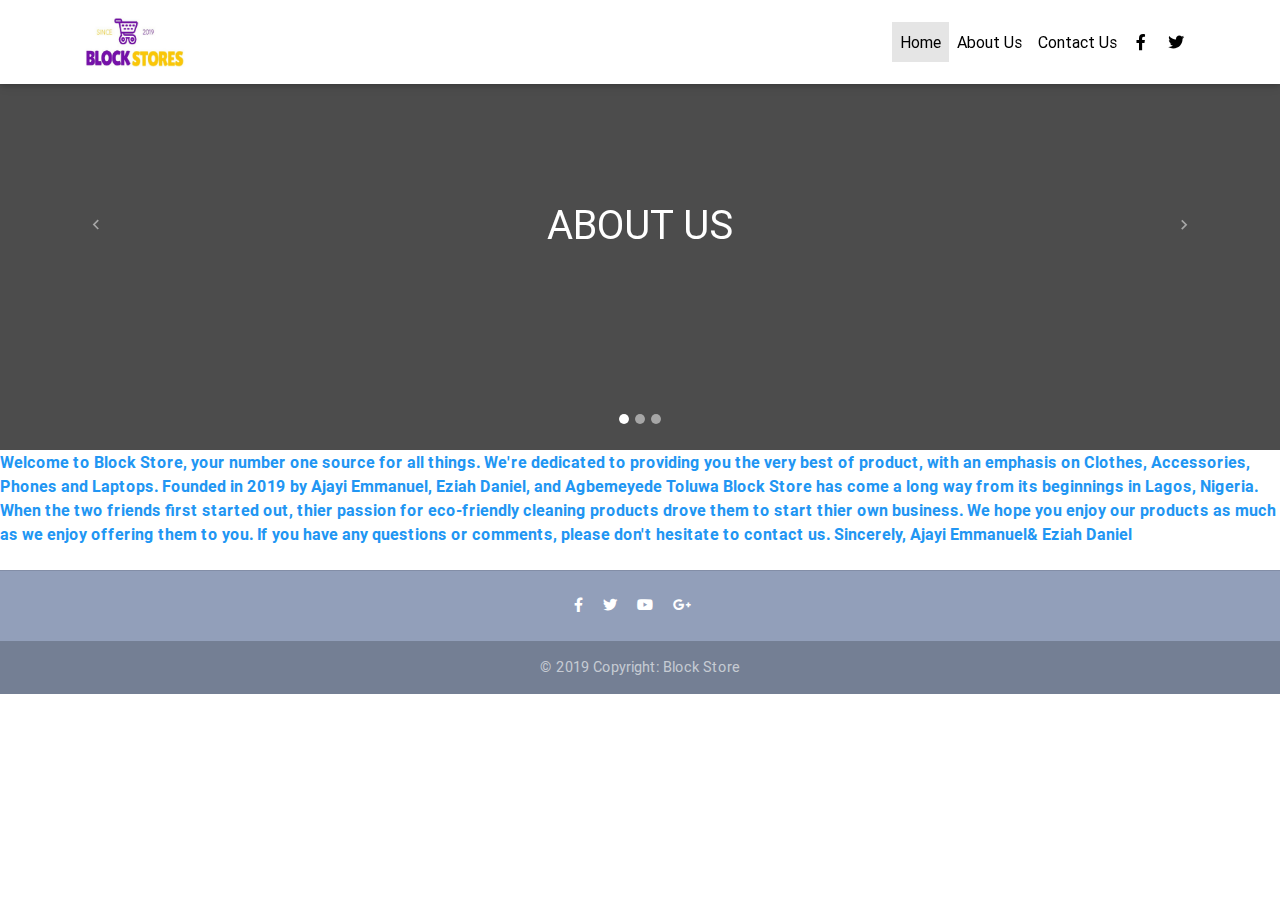
<file: about-page.html>
<!DOCTYPE html>
<html lang="en">

<head>
  <meta charset="utf-8">
  <meta name="viewport" content="width=device-width, initial-scale=1, shrink-to-fit=no">
  <meta http-equiv="x-ua-compatible" content="ie=edge">
  <title>About Us</title>
  <!-- add icon link -->
        <link rel = "icon" href =  
        "img\WhatsApp Image 2019-07-26 at 9.00.57 PM.jpeg"
        type = "image/x-icon"> 
  
  <!-- Font Awesome -->
  <link rel="stylesheet" href="https://use.fontawesome.com/releases/v5.8.2/css/all.css">
  <!-- Bootstrap core CSS -->
  <link href="css/bootstrap.min.css" rel="stylesheet">
  <!-- Material Design Bootstrap -->
  <link href="css/mdb.min.css" rel="stylesheet">
  <!-- Your custom styles (optional) -->
  <link href="css/style.min.css" rel="stylesheet">
  <style type="text/css">
  </style>
</head>

<body>


  <!-- Navbar -->
  <nav class="navbar fixed-top navbar-expand-lg navbar-light white scrolling-navbar">
    <div class="container">

      <!-- Brand -->
    <a class="navbar-brand waves-effect" href="index.html">
        <strong class="blue-text"><img src="img\WhatsApp Image 2019-07-26 at 9.00.57 PM.jpeg" style="width:100px; height:50px;">
		<span class="sr-only">(current)</span>
      </a>

      <!-- Collapse -->
      <button class="navbar-toggler" type="button" data-toggle="collapse" data-target="#navbarSupportedContent"
        aria-controls="navbarSupportedContent" aria-expanded="false" aria-label="Toggle navigation">
        <span class="navbar-toggler-icon"></span>
      </button>

      <!-- Links -->
      <div class="collapse navbar-collapse" id="navbarSupportedContent">

        <!-- Left -->
        <ul class="navbar-nav mr-auto">
          <li class="nav-item active">
            <a class="nav-link waves-effect" href="index.html">Home
              <span class="sr-only">(current)</span>
            </a>
          </li>
          <li class="nav-item">
            <a class="nav-link waves-effect" href="about-page.html">About Us
			<span class="sr-only">(current)</span></a>
          </li>
		  <li class="nav-item">
            <a class="nav-link waves-effect" href="contact.html">Contact Us</a>
          </li>
    
         
        </ul>

        <!-- Right -->
        <ul class="navbar-nav nav-flex-icons">
          <li class="nav-item">
            <a href="https://www.facebook.com" class="nav-link waves-effect" target="_blank">
              <i class="fab fa-facebook-f"></i>
            </a>
          </li>
          <li class="nav-item">
            <a href="https://twitter.com" class="nav-link waves-effect" target="_blank">
              <i class="fab fa-twitter"></i>
            </a>
          </li>
          
        </ul>

      </div>

    </div>
  </nav>
  <!-- Navbar -->
  
  <!--Carousel Wrapper-->
  <div id="carousel-example-1z" class="carousel slide carousel-fade pt-4" data-ride="carousel">

    <!--Indicators-->
    <ol class="carousel-indicators">
      <li data-target="#carousel-example-1z" data-slide-to="0" class="active"></li>
      <li data-target="#carousel-example-1z" data-slide-to="1"></li>
      <li data-target="#carousel-example-1z" data-slide-to="2"></li>
    </ol>
    <!--/.Indicators-->

    <!--Slides-->
    <div class="carousel-inner" role="listbox">

      <!--First slide-->
      <div class="carousel-item active">
        <div class="view" style="background-image: url('https://images.pexels.com/photos/264554/pexels-photo-264554.jpeg?auto=compress&cs=tinysrgb&dpr=1&w=500'); background-repeat: no-repeat; background-size: cover;">

          <!-- Mask & flexbox options-->
          <div class="mask rgba-black-strong d-flex justify-content-center align-items-center">

            <!-- Content -->
            <div class="text-center white-text mx-5 wow fadeIn">
              <h1 class="mb-4">
                <strong>ABOUT US</strong>
              </h1>

              

              
            </div>
            <!-- Content -->

          </div>
          <!-- Mask & flexbox options-->

        </div>
      </div>
      <!--/First slide-->

      <!--Second slide-->
      <div class="carousel-item">
        <div class="view" style="background-image: url('https://mdbootstrap.com/img/Photos/Horizontal/E-commerce/8-col/img%283%29.jpg'); background-repeat: no-repeat; background-size: cover;">

          <!-- Mask & flexbox options-->
          <div class="mask rgba-black-strong d-flex justify-content-center align-items-center">

            <!-- Content -->
            <div class="text-center white-text mx-5 wow fadeIn">
              <h1 class="mb-4">
                <strong>ABOUT US</strong>
              </h1>

             

              
            </div>
            <!-- Content -->

          </div>
          <!-- Mask & flexbox options-->

        </div>
      </div>
      <!--/Second slide-->

      <!--Third slide-->
      <div class="carousel-item">
        <div class="view" style="background-image: url('https://mdbootstrap.com/img/Photos/Horizontal/E-commerce/8-col/img%285%29.jpg'); background-repeat: no-repeat; background-size: cover;">

          <!-- Mask & flexbox options-->
          <div class="mask rgba-black-strong d-flex justify-content-center align-items-center">

            <!-- Content -->
            <div class="text-center white-text mx-5 wow fadeIn">
              <h1 class="mb-4">
                <strong>ABOUT US</strong>
              </h1>

              

              
            </div>
            <!-- Content -->

          </div>
          <!-- Mask & flexbox options-->

        </div>
      </div>
      <!--/Third slide-->

    </div>
    <!--/.Slides-->

    <!--Controls-->
    <a class="carousel-control-prev" href="#carousel-example-1z" role="button" data-slide="prev">
      <span class="carousel-control-prev-icon" aria-hidden="true"></span>
      <span class="sr-only">Previous</span>
    </a>
    <a class="carousel-control-next" href="#carousel-example-1z" role="button" data-slide="next">
      <span class="carousel-control-next-icon" aria-hidden="true"></span>
      <span class="sr-only">Next</span>
    </a>
    <!--/.Controls-->

  </div>
  <!--/.Carousel Wrapper-->
  
   
		<article>
			<strong class="blue-text text-center">Welcome to Block Store, your number one source for all things. We're dedicated to providing you the very best of product, with an emphasis on Clothes, Accessories, Phones and Laptops.

Founded in 2019 by Ajayi Emmanuel, Eziah Daniel, and Agbemeyede Toluwa Block Store has come a long way from its beginnings in Lagos, Nigeria. When the two friends first started out, thier passion for eco-friendly cleaning products drove them to start thier own business.

We hope you enjoy our products as much as we enjoy offering them to you. If you have any questions or comments, please don't hesitate to contact us.

Sincerely,

Ajayi Emmanuel& Eziah Daniel</strong>
			
		
		</article>
				
				
   
   
   
   
   <!--Footer-->
  <footer class="page-footer text-center font-small mt-4 wow fadeIn">

    

    <hr class="my-4">

    <!-- Social icons -->
    <div class="pb-4">
      <a href="https://www.facebook.com/mdbootstrap" target="_blank">
        <i class="fab fa-facebook-f mr-3"></i>
      </a>

      <a href="https://twitter.com/MDBootstrap" target="_blank">
        <i class="fab fa-twitter mr-3"></i>
      </a>

      <a href="https://www.youtube.com/watch?v=7MUISDJ5ZZ4" target="_blank">
        <i class="fab fa-youtube mr-3"></i>
      </a>

      <a href="https://plus.google.com/u/0/b/107863090883699620484" target="_blank">
        <i class="fab fa-google-plus-g mr-3"></i>
      </a>

     
    </div>
    <!-- Social icons -->

  <!--Copyright-->
    <div class="footer-copyright py-3">
      © 2019 Copyright:
      <a> Block Store</a>
    </div>
    <!--/.Copyright-->

  </footer>
  <!--/.Footer-->

  <!-- SCRIPTS -->
  <!-- JQuery -->
  <script type="text/javascript" src="js/jquery-3.4.1.min.js"></script>
  <!-- Bootstrap tooltips -->
  <script type="text/javascript" src="js/popper.min.js"></script>
  <!-- Bootstrap core JavaScript -->
  <script type="text/javascript" src="js/bootstrap.min.js"></script>
  <!-- MDB core JavaScript -->
  <script type="text/javascript" src="js/mdb.min.js"></script>
  <!-- Initializations -->
  <script type="text/javascript">
    // Animations initialization
    new WOW().init();

  </script>
</body>

</html>
</file>
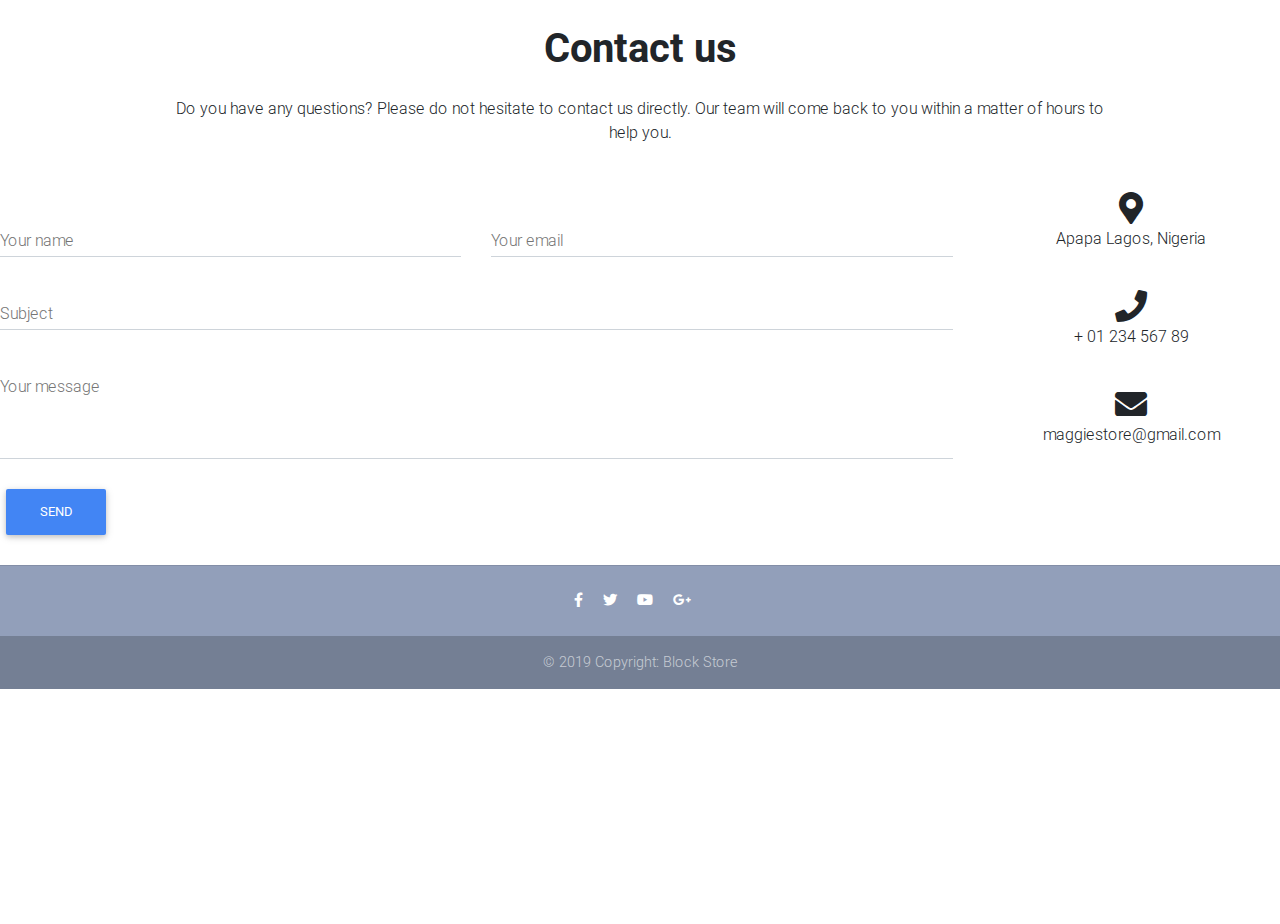
<file: contact.html>
<!DOCTYPE html>
<html lang="en">

<head>
  <meta charset="utf-8">
  <meta name="viewport" content="width=device-width, initial-scale=1, shrink-to-fit=no">
  <meta http-equiv="x-ua-compatible" content="ie=edge">
  <title>Contact Us</title>
 
  
  
  <!-- add icon link -->
        <link rel = "icon" href =  
"https://s3.amazonaws.com/designmantic-logos/logos/2019/Jul/medium-1755-5d377ff265944.png" 
        type = "image/x-icon"> 
  
  <!-- Font Awesome -->
  <link rel="stylesheet" href="https://use.fontawesome.com/releases/v5.8.2/css/all.css">
  <!-- Bootstrap core CSS -->
  <link href="css/bootstrap.min.css" rel="stylesheet">
  <!-- Material Design Bootstrap -->
  <link href="css/mdb.min.css" rel="stylesheet">
  <!-- Your custom styles (optional) -->
  <link href="css/style.min.css" rel="stylesheet">
  <style type="text/css">
  </style>
</head>





  <!--Section: Contact v.2-->
<section class="mb-4">

    <!--Section heading-->
    <h2 class="h1-responsive font-weight-bold text-center my-4">Contact us</h2>
    <!--Section description-->
    <p class="text-center w-responsive mx-auto mb-5">Do you have any questions? Please do not hesitate to contact us directly. Our team will come back to you within
        a matter of hours to help you.</p>

    <div class="row">

        <!--Grid column-->
        <div class="col-md-9 mb-md-0 mb-5">
            <form id="contact-form" name="contact-form" action="mail.php" method="POST">

                <!--Grid row-->
                <div class="row">

                    <!--Grid column-->
                    <div class="col-md-6">
                        <div class="md-form mb-0">
                            <input type="text" id="name" name="name" class="form-control">
                            <label for="name" class="">Your name</label>
                        </div>
                    </div>
                    <!--Grid column-->

                    <!--Grid column-->
                    <div class="col-md-6">
                        <div class="md-form mb-0">
                            <input type="text" id="email" name="email" class="form-control">
                            <label for="email" class="">Your email</label>
                        </div>
                    </div>
                    <!--Grid column-->

                </div>
                <!--Grid row-->

                <!--Grid row-->
                <div class="row">
                    <div class="col-md-12">
                        <div class="md-form mb-0">
                            <input type="text" id="subject" name="subject" class="form-control">
                            <label for="subject" class="">Subject</label>
                        </div>
                    </div>
                </div>
                <!--Grid row-->

                <!--Grid row-->
                <div class="row">

                    <!--Grid column-->
                    <div class="col-md-12">

                        <div class="md-form">
                            <textarea type="text" id="message" name="message" rows="2" class="form-control md-textarea"></textarea>
                            <label for="message">Your message</label>
                        </div>

                    </div>
                </div>
                <!--Grid row-->

            </form>

            <div class="text-center text-md-left">
                <a class="btn btn-primary" onclick="document.getElementById('contact-form').submit();">Send</a>
            </div>
            <div class="status"></div>
        </div>
        <!--Grid column-->

        <!--Grid column-->
        <div class="col-md-3 text-center">
            <ul class="list-unstyled mb-0">
                <li><i class="fas fa-map-marker-alt fa-2x"></i>
                    <p>Apapa Lagos, Nigeria</p>
                </li>

                <li><i class="fas fa-phone mt-4 fa-2x"></i>
                    <p>+ 01 234 567 89</p>
                </li>

                <li><i class="fas fa-envelope mt-4 fa-2x"></i>
                    <p>maggiestore@gmail.com</p>
                </li>
            </ul>
        </div>
        <!--Grid column-->

    </div>

</section>
<!--Section: Contact v.2-->
  
  
  <!--Footer-->
  <footer class="page-footer text-center font-small mt-4 wow fadeIn">

    

    <hr class="my-4">

    <!-- Social icons -->
    <div class="pb-4">
      <a href="https://www.facebook.com/mdbootstrap" target="_blank">
        <i class="fab fa-facebook-f mr-3"></i>
      </a>

      <a href="https://twitter.com/MDBootstrap" target="_blank">
        <i class="fab fa-twitter mr-3"></i>
      </a>

      <a href="https://www.youtube.com/watch?v=7MUISDJ5ZZ4" target="_blank">
        <i class="fab fa-youtube mr-3"></i>
      </a>

      <a href="https://plus.google.com/u/0/b/107863090883699620484" target="_blank">
        <i class="fab fa-google-plus-g mr-3"></i>
      </a>

     
    </div>
    <!-- Social icons -->

  <!--Copyright-->
    <div class="footer-copyright py-3">
      © 2019 Copyright:
      <a> Block Store</a>
    </div>
    <!--/.Copyright-->

  </footer>
  <!--/.Footer-->

  <!-- SCRIPTS -->
  <!-- JQuery -->
  <script type="text/javascript" src="js/jquery-3.4.1.min.js"></script>
  <!-- Bootstrap tooltips -->
  <script type="text/javascript" src="js/popper.min.js"></script>
  <!-- Bootstrap core JavaScript -->
  <script type="text/javascript" src="js/bootstrap.min.js"></script>
  <!-- MDB core JavaScript -->
  <script type="text/javascript" src="js/mdb.min.js"></script>
  <!-- Initializations -->
  <script type="text/javascript">
    // Animations initialization
    new WOW().init();

  </script>
</body>

</html>
</file>
<file: css/style.min.css>
.view,body,html{height:100%}.carousel{height:50%}.carousel .carousel-inner,.carousel .carousel-inner .active,.carousel .carousel-inner .carousel-item{height:100%}@media (max-width:776px){.carousel{height:100%}}.page-footer{background-color:#929FBA}

  /* !important is needed sometimes */
  ::-webkit-scrollbar {
    width: 12px !important;
 }

 /* Track */
::-webkit-scrollbar-track {
   -webkit-box-shadow: inset 0 0 6px rgba(0,0,0,0.3) !important;
   -webkit-border-radius: 10px !important;
   border-radius: 10px !important;
 }

 /* Handle */
 ::-webkit-scrollbar-thumb {
   -webkit-border-radius: 10px !important;
   border-radius: 10px !important;
   background: #41617D !important; 
   -webkit-box-shadow: inset 0 0 6px rgba(0,0,0,0.5) !important; 

 }
 ::-webkit-scrollbar-thumb:window-inactive {
   background: #41617D !important; 
 }
</file>
